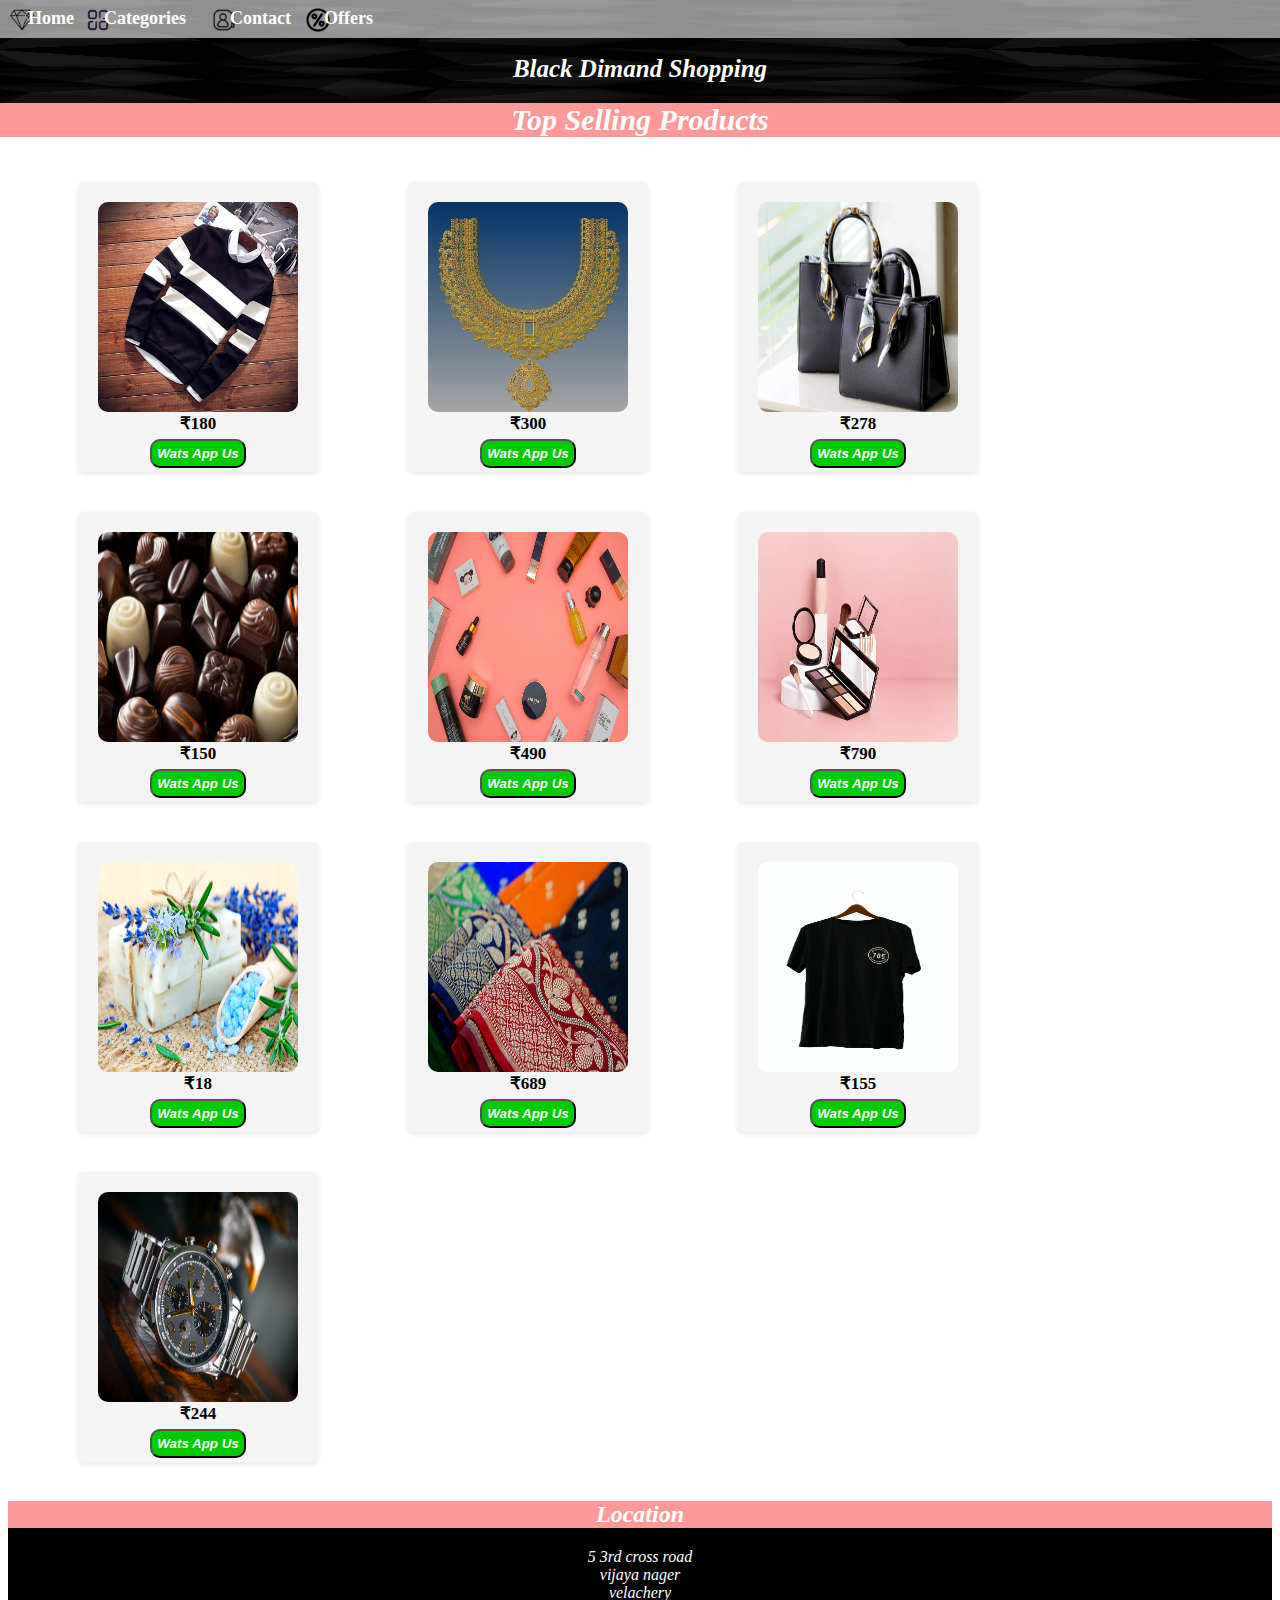
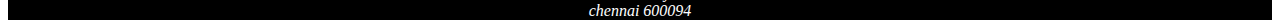
<file: index.html>
<!DOCTYPE html>
<html lang="en">
<head>
    <meta charset="UTF-8">
    <meta name="viewport" content="width=device-width, initial-scale=1.0">
    <title>Black Diamond Shopping</title>
    <link rel="stylesheet" href="/style.css">
    <link rel="icon" href="/image/diamond-256.ico">
<!-- Hotjar Tracking Code for my site -->
<script>
    (function(h,o,t,j,a,r){
        h.hj=h.hj||function(){(h.hj.q=h.hj.q||[]).push(arguments)};
        h._hjSettings={hjid:3558200,hjsv:6};
        a=o.getElementsByTagName('head')[0];
        r=o.createElement('script');r.async=1;
        r.src=t+h._hjSettings.hjid+j+h._hjSettings.hjsv;
        a.appendChild(r);
    })(window,document,'https://static.hotjar.com/c/hotjar-','.js?sv=');
</script>

<script type="text/javascript">window.$crisp=[];window.CRISP_WEBSITE_ID="7d65f596-6a50-4b87-86ed-bf28b5d9e4b6";(function(){d=document;s=d.createElement("script");s.src="https://client.crisp.chat/l.js";s.async=1;d.getElementsByTagName("head")[0].appendChild(s);})();</script><!-- Google tag (gtag.js) -->
<script async src="https://www.googletagmanager.com/gtag/js?id=G-VM43T8KJGT"></script>
<script>
  window.dataLayer = window.dataLayer || [];
  function gtag(){dataLayer.push(arguments);}
  gtag('js', new Date());

  gtag('config', 'G-VM43T8KJGT');
</script>

</head>
<body>
    <script type='text/javascript' src='https://ind-widget.freshworks.com/widgets/81000000397.js' async defer></script>
    <script type="text/javascript">
        if ( window.self !== window.top ) {
            // window.top.location.href=window.location.href;
            document.body.innerHTML = "Access Denied";
        }
    </script>
    
    <div class="header">
        <a href="/index.html" id="home">Home</a>
        <a href="/index.html" id="categories"> Categories</a>
        <a href="/index.html" id="contact">Contact</a>
        <a href="/index.html" id="offers"> Offers</a>
        
    </div>
    <div class="landingpage">
        <div class="title">
            <h1>Black Dimand Shopping</h1>
        </div>

        <div class="top_selling_products_h2">
            <h2>Top Selling Products</h2>
        </div>
    <div class="product_background">
        <div class="top_selling_products">
            <div class="product_1">
                <img src="product/product_1.jpg" alt="Product 1">
                <p>&#8377;180</p>
                <a href="https://wa.me/qr/YTUGXC7XWHPSL1"><button class="btn">Wats App Us</button></a>
            </div>
        <div class="top_selling_products">
            <div class="product_2">
              <img src="product/product_14.jpg" alt="Product 2" >
              <p>&#8377;300</p>
              <a href="https://wa.me/qr/YTUGXC7XWHPSL1"><button class="btn">Wats App Us</button></a>
            </div>
        </div>
        <div class="top_selling_products">
            <div class="product_3">
              <img src="product/product_52.jpg" alt="Product 3">
              <p>&#8377;278</p>
              <a href="https://wa.me/qr/YTUGXC7XWHPSL1"><button class="btn" >Wats App Us</button></a>
            </div>
        </div>
        <div class="top_selling_products">
            <div class="product_4">
              <img src="product/product_12.jpg" alt="Product 4">
              <p>&#8377;150</p>
              <a href="https://wa.me/qr/YTUGXC7XWHPSL1"><button class="btn">Wats App Us</button></a>
            </div>
        </div>
        <div class="top_selling_products">
            <div class="product_5">
              <img src="product/product_10.jpg" alt="Product 5">
              <p>&#8377;490</p>
              <a href="https://wa.me/qr/YTUGXC7XWHPSL1"><button class="btn">Wats App Us</button></a>
            </div>
        </div>
        <div class="top_selling_products">
            <div class="product_6">
                <img src="product/product_9.jpg" alt="Product 6">
                <p>&#8377;790</p>
                <a href="https://wa.me/qr/YTUGXC7XWHPSL1"><button class="btn">Wats App Us</button></a>
            </div>
        </div>
        <div class="top_selling_products">
            <div class="product_7">
              <img src="product/product_50.jpeg" alt="Product 7">
              <p>&#8377;18</p>
              <a href="https://wa.me/qr/YTUGXC7XWHPSL1"><button class="btn">Wats App Us</button></a>
            </div>
        </div>
        <div class="top_selling_products">
            <div class="product_8">
              <img src="product/product_19.jpg" alt="Product 8">
              <p>&#8377;689</p>
              <a href="https://wa.me/qr/YTUGXC7XWHPSL1"><button class="btn">Wats App Us</button></a>
            </div>
        </div>
        <div class="top_selling_products">
            <div class="product_9">
              <img src="product/product_21.jpg" alt="Product 9">
              <p>&#8377;155</p>
              <a href="https://wa.me/qr/YTUGXC7XWHPSL1"><button class="btn">Wats App Us</button></a>
            </div>
        </div>
        <div class="top_selling_products">
            <div class="product_10">
              <img src="product/product_20.jpg" alt="Product 10">
              <p>&#8377;244</p>
              <a href="https://wa.me/qr/YTUGXC7XWHPSL1"><button class="btn">Wats App Us</button></a>
            </div>
        </div>
    </div>
    <div class="location">
        <h2>Location</h2>
       <address class="address">
           5 3rd cross road<br>
           vijaya nager <br>
           velachery<br>
           chennai 600094<br>
       </address>
    </div>

</body>
</html>
</file>
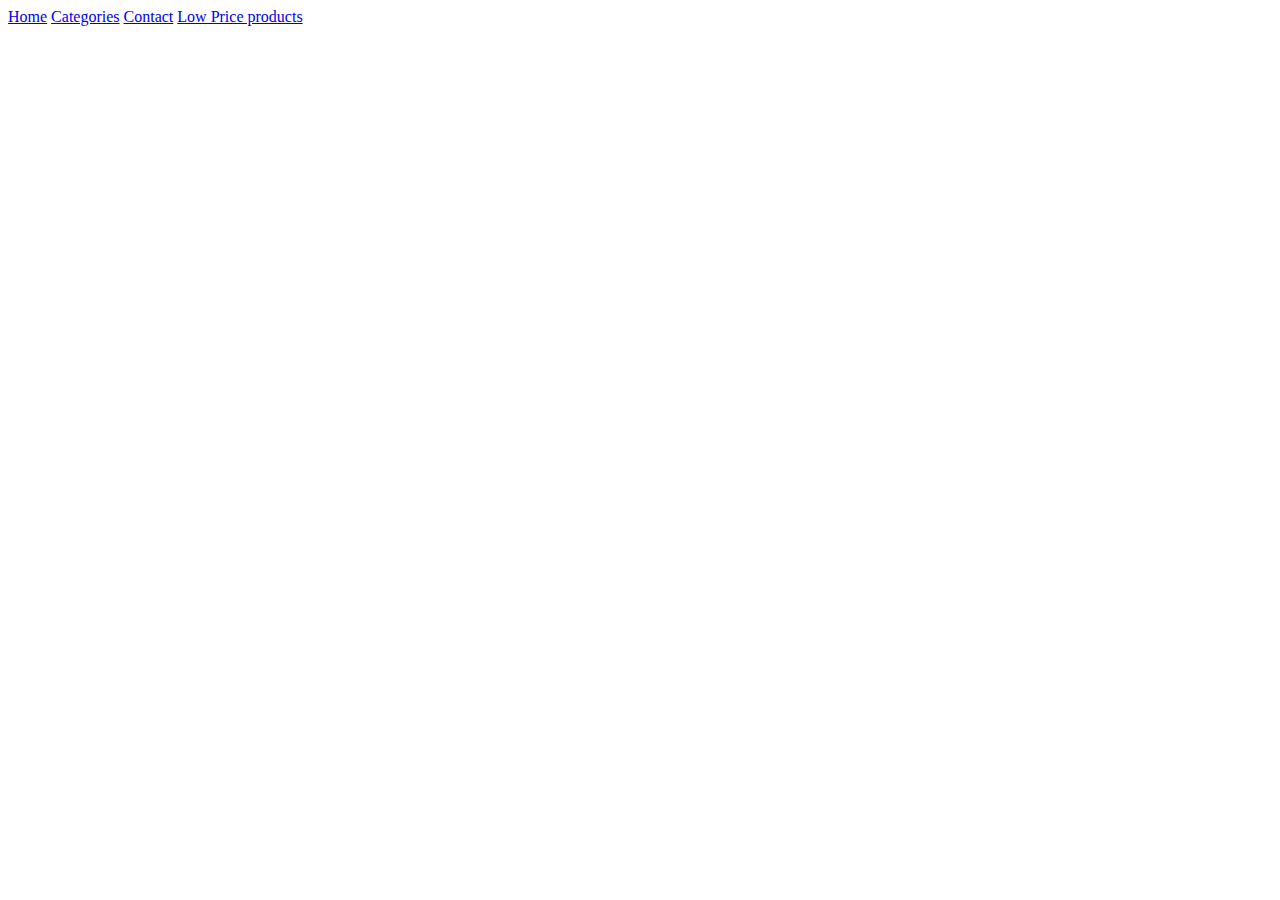
<file: page/categories.html>
<!DOCTYPE html>
<html lang="en">
<head>
    <meta charset="UTF-8">
    <meta name="viewport" content="width=device-width, initial-scale=1.0">
    <title>Black Diamond Shopping</title>
    <link rel="icon" href="/image/diamond-256.ico">
    <!-- Hotjar Tracking Code for https://black-diamond-shopping.netlify.app -->
<script>
    (function(h,o,t,j,a,r){
        h.hj=h.hj||function(){(h.hj.q=h.hj.q||[]).push(arguments)};
        h._hjSettings={hjid:3558200,hjsv:6};
        a=o.getElementsByTagName('head')[0];
        r=o.createElement('script');r.async=1;
        r.src=t+h._hjSettings.hjid+j+h._hjSettings.hjsv;
        a.appendChild(r);
    })(window,document,'https://static.hotjar.com/c/hotjar-','.js?sv=');
</script>
</head>
<body>
    <div>
        <section class="header">
        <a href="/index.html">Home</a>
        <a href="page/categories.html">Categories</a>
        <a href="page/contact.html">Contact</a>
        <a href="page/lowpriceproduct.html">Low Price products</a>
        </section>
    </div>
</body>
</file>
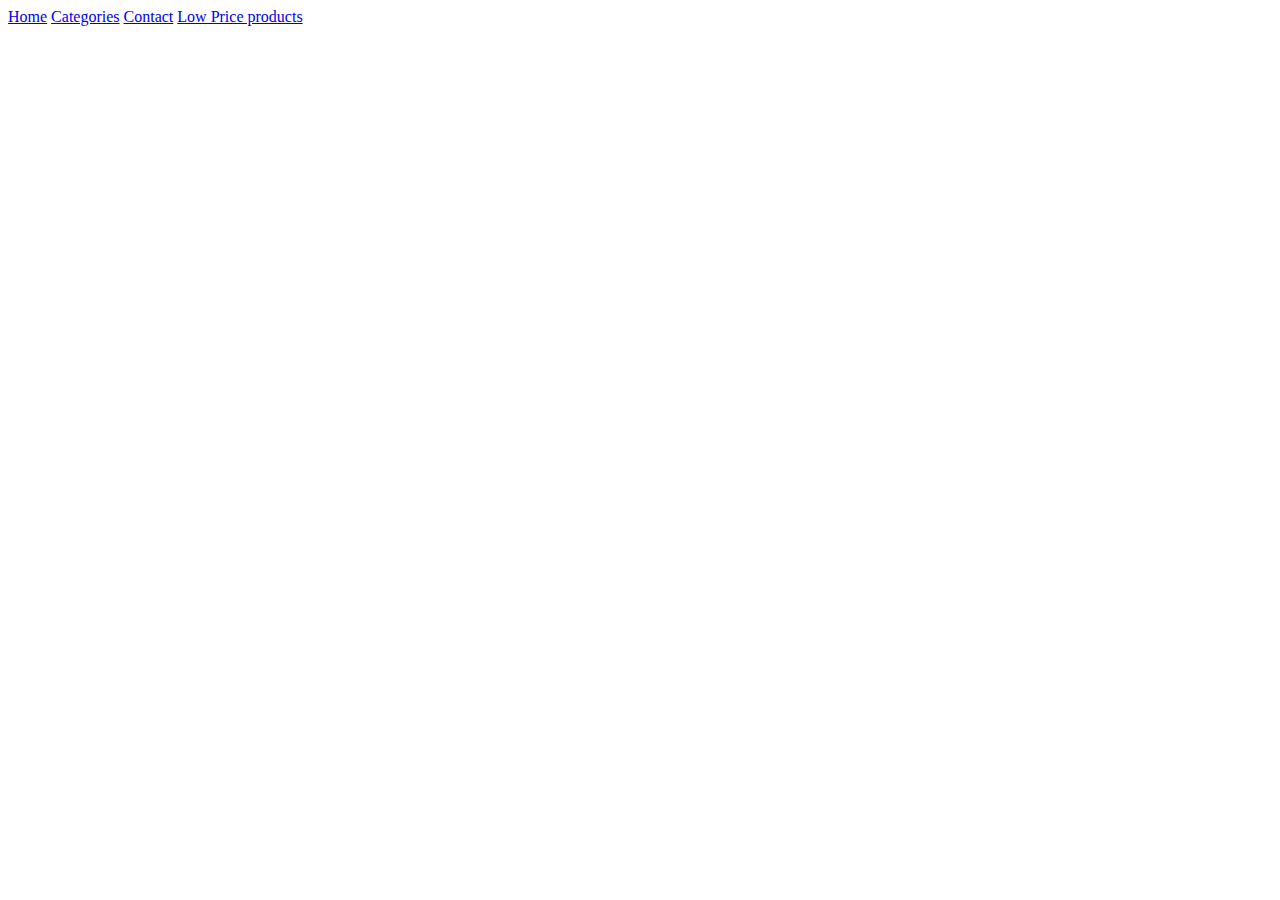
<file: page/lowpriceproduct.html>
<!DOCTYPE html>
<html lang="en">
<head>
    <meta charset="UTF-8">
    <meta name="viewport" content="width=device-width, initial-scale=1.0">
    <title>Black Diamond Shopping</title>
    <link rel="icon" href="/image/diamond-256.ico">
    <!-- Hotjar Tracking Code for https://black-diamond-shopping.netlify.app -->
<script>
    (function(h,o,t,j,a,r){
        h.hj=h.hj||function(){(h.hj.q=h.hj.q||[]).push(arguments)};
        h._hjSettings={hjid:3558200,hjsv:6};
        a=o.getElementsByTagName('head')[0];
        r=o.createElement('script');r.async=1;
        r.src=t+h._hjSettings.hjid+j+h._hjSettings.hjsv;
        a.appendChild(r);
    })(window,document,'https://static.hotjar.com/c/hotjar-','.js?sv=');
</script>
</head>
<body>
    <div>
        <section class="header">
        <a href="/index.html">Home</a>
        <a href="page/categories.html">Categories</a>
        <a href="page/contact.html">Contact</a>
        <a href="page/lowpriceproduct.html">Low Price products</a>
        </section>




















    </div>
</body>
</file>
<file: style.css>
body {
    font-family: 'Times New Roman', Times, serif;
    background-image: url(/image/OC1Y8F0.jpg);
    background-repeat: no-repeat;
    background-size: 100% auto;
    background-size: 2000px 120px;
    
    
    
}



.header a {
    color: white;
    text-decoration: none

  }

.header{
    background-color: rgb(255, 255, 255,0.56);
    height: 30px;
    margin-top: -10px;
    margin-left: -8px;
    margin-right: -10px;
    padding-top: 10px;
    padding-left: 10px;
}
.header #home {
    margin-left: 0px;
    font-weight: 700;
    font-size: 18px;
    display: inline-block;
    vertical-align: middle;
    background-image: url("/image/home.ico");
    background-repeat: no-repeat;
    background-size: contain;
    width: 24px; /* Adjust the width and height according to your icon size */
    height: 24px;
    padding-left: 18px; /* Add some left padding to create space for the icon */
    text-decoration: none;
    transition: color 0.3s ease;
    color: rgb(255, 255, 255);
    

}


.header #categories {
    margin-left: 30px;
    font-weight: 700;
    font-size: 18px;
    display: inline-block;
    vertical-align: middle;
    background-image: url("/image/category1.ico");
    background-repeat: no-repeat;
    background-size: contain;
    width: 24px; /* Adjust the width and height according to your icon size */
    height: 24px;
    padding-left: 18px; /* Add some left padding to create space for the icon */
    text-decoration: none;
    color: rgb(255, 255, 255);



}

.header #contact {
    margin-left: 80px;
    font-weight: 700;
    font-size: 18px;
    display: inline-block;
    vertical-align: middle;
    background-image: url("/image/contact-book.ico");
    background-repeat: no-repeat;
    background-size: contain;
    width: 24px; /* Adjust the width and height according to your icon size */
    height: 24px;
    padding-left: 18px; /* Add some left padding to create space for the icon */
    text-decoration: none;
    color: rgb(255, 255, 255);



}

.header #offers {
    margin-left: 48px;
    font-weight: 700;
    font-size: 18px;
    display: inline-block;
    vertical-align: middle;
    background-image: url("/image/discount.ico");
    background-repeat: no-repeat;
    background-size: contain;
    width: 24px; /* Adjust the width and height according to your icon size */
    height: 24px;
    padding-left: 18px; /* Add some left padding to create space for the icon */
    text-decoration: none;
    color: rgb(255, 255, 255);

}

.header #home:hover {
    transform: scale(1.1);
    color: rgb(255, 255, 255); /* Change the text color on hover */
  }

.header #categories:hover {
    transform: scale(1.1);
    color: rgb(255, 255, 255); /* Change the text color on hover */
}

.header #contact:hover {
    transform: scale(1.1);
    color: rgb(255, 255, 255); /* Change the text color on hover */
}

.header #offers:hover {
    transform: scale(1.1);
    color: rgb(255, 255, 255); /* Change the text color on hover */
}


.landingpage .title h1{
    color: white;
    text-align: center;
    padding-bottom: 30px;
    font-style: italic;
    font-size: 25px;
    animation: colorChange 5s infinite;
}
  
@keyframes colorChange {
    0% { color: rgb(255, 197, 197); }
    25% { color: rgb(191, 191, 255); }
    50% { color: rgb(228, 255, 228); }
    75% { color: rgb(255, 237, 204); }
    100% { color: rgb(255, 185, 255); }
  }

.top_selling_products_h2{
  color: rgb(255, 255, 255);
  background-color: rgb(255, 153, 153);
  margin-left: -9px;
  margin-right: -9px;
  margin-top: -35px;
  text-align: center;
  font-style: italic;
  font-size: 20px;
  animation: colorChange2 1s infinite;
  
}
@keyframes colorChange2 {
  0% { color: rgb(255, 19, 19); }
  25% { color: rgb(5, 5, 255); }
  50% { color: rgb(0, 0, 0); }
  75% { color: rgb(3, 255, 11); }
  100% { color: rgb(0, 204, 255); }
}

.top_selling_products{
  display: flex;
  flex-wrap: wrap;
  background-color: #ffffff;


}

.top_selling_products .product_1{
  height: 250px;
  width: 200px;
  padding: 20px;
  margin: 20px;
  background-color: #f4f4f4;
  border-radius: 5px;
  box-shadow: 0 2px 5px rgba(0, 0, 0, 0.1);
  text-align: center;
  margin-left: 70px;
}

.top_selling_products .product_2{
  height: 250px;
  width: 200px;
  padding: 20px;
  margin: 20px;
  background-color: #f4f4f4;
  border-radius: 5px;
  box-shadow: 0 2px 5px rgba(0, 0, 0, 0.1);
  text-align: center;
  margin-left: 70px;
}

.top_selling_products .product_3{
  height: 250px;
  width: 200px;
  padding: 20px;
  margin: 20px;
  background-color: #f4f4f4;
  border-radius: 5px;
  box-shadow: 0 2px 5px rgba(0, 0, 0, 0.1);
  text-align: center;
  margin-left: 70px;

}

.top_selling_products .product_4{
  height: 250px;
  width: 200px;
  padding: 20px;
  margin: 20px;
  background-color: #f4f4f4;
  border-radius: 5px;
  box-shadow: 0 2px 5px rgba(0, 0, 0, 0.1);
  text-align: center;
  margin-left: 70px;

}

.top_selling_products .product_5{
  height: 250px;
  width: 200px;
  padding: 20px;
  margin: 20px;
  background-color: #f4f4f4;
  border-radius: 5px;
  box-shadow: 0 2px 5px rgba(0, 0, 0, 0.1);
  text-align: center;
  margin-left: 70px;

}

.top_selling_products .product_6{
  height: 250px;
  width: 200px;
  padding: 20px;
  margin: 20px;
  background-color: #f4f4f4;
  border-radius: 5px;
  box-shadow: 0 2px 5px rgba(0, 0, 0, 0.1);
  text-align: center;
  margin-left: 70px;
}

.top_selling_products .product_7{
  height: 250px;
  width: 200px;
  padding: 20px;
  margin: 20px;
  background-color: #f4f4f4;
  border-radius: 5px;
  box-shadow: 0 2px 5px rgba(0, 0, 0, 0.1);
  text-align: center;
  margin-left: 70px;
}

.top_selling_products .product_8{
  height: 250px;
  width: 200px;
  padding: 20px;
  margin: 20px;
  background-color: #f4f4f4;
  border-radius: 5px;
  box-shadow: 0 2px 5px rgba(0, 0, 0, 0.1);
  text-align: center;
  margin-left: 70px;

}

.top_selling_products .product_9{
  height: 250px;
  width: 200px;
  padding: 20px;
  margin: 20px;
  background-color: #f4f4f4;
  border-radius: 5px;
  box-shadow: 0 2px 5px rgba(0, 0, 0, 0.1);
  text-align: center;
  margin-left: 70px;

}

.top_selling_products .product_10{
  height: 250px;
  width: 200px;
  padding: 20px;
  margin: 20px;
  background-color: #f4f4f4;
  border-radius: 5px;
  box-shadow: 0 2px 5px rgba(0, 0, 0, 0.1);
  text-align: center;
  margin-left: 70px;

}

.top_selling_products .product_1 img{
  width: 200px;
  height: 210px;
  border-radius: 10px;
 }
 

 
 .top_selling_products .product_1 button{
   border-radius: 10px;
   padding: 5px;
   color: #f4f4f4;
   background-color: rgb(0, 203, 0);
   font-style: italic;
   font-weight: 800;
 }
 
 
 
 .top_selling_products .product_1 button:hover{
 color: rgb(0, 0, 0);
 }
 
 .top_selling_products .product_1 p{
   font-weight: 700;
   font-size: 17px;
   margin-top: -3px;
   margin-bottom: 5px;
 
 }



.top_selling_products .product_2 img{
 width: 200px;
 height: 210px;
 border-radius: 10px;
}



.top_selling_products .product_2 button{
  border-radius: 10px;
  padding: 5px;
  color: #f4f4f4;
  background-color: rgb(0, 203, 0);
  font-style: italic;
  font-weight: 800;
}



.top_selling_products .product_2 button:hover{
color: rgb(0, 0, 0);
}

.top_selling_products .product_2 p{
  font-weight: 700;
  font-size: 17px;
  margin-top: -3px;
  margin-bottom: 5px;
  

}

.top_selling_products .product_3 img{
  width: 200px;
  height: 210px;
  border-radius: 10px;
 }
 
 
 .top_selling_products .product_3 button{
   border-radius: 10px;
   padding: 5px;
   color: #f4f4f4;
   background-color: rgb(0, 203, 0);
   font-style: italic;
   font-weight: 800;
 }
 
 
 
 .top_selling_products .product_3 button:hover{
 color: rgb(0, 0, 0);
 }
 
 .top_selling_products .product_3 p{
   font-weight: 700;
   font-size: 17px;
   margin-top: -3px;
   margin-bottom: 5px;
 
 }

 .top_selling_products .product_4 img{
  width: 200px;
  height: 210px;
  border-radius: 10px;
 }
 
 .top_selling_products .product_4 h3{
 margin-top: -30px;
 color: aliceblue;
 font-style: italic;
 
 }
 
 .top_selling_products .product_4 button{
   border-radius: 10px;
   padding: 5px;
   color: #f4f4f4;
   background-color: rgb(0, 203, 0);
   font-style: italic;
   font-weight: 800;
 }
 
 
 
 .top_selling_products .product_4 button:hover{
 color: rgb(0, 0, 0);
 }
 
 .top_selling_products .product_4 p{
   font-weight: 700;
   font-size: 17px;
   margin-top: -3px;
   margin-bottom: 5px;
 
 }

 .top_selling_products .product_5 img{
  width: 200px;
  height: 210px;
  border-radius: 10px;
 }
 
 .top_selling_products .product_5 h3{
 margin-top: -30px;
 color: aliceblue;
 font-style: italic;
 
 }
 
 .top_selling_products .product_5 button{
   border-radius: 10px;
   padding: 5px;
   color: #f4f4f4;
   background-color: rgb(0, 203, 0);
   font-style: italic;
   font-weight: 800;
 }
 
 
 
 .top_selling_products .product_5 button:hover{
 color: rgb(0, 0, 0);
 }
 
 .top_selling_products .product_5 p{
   font-weight: 700;
   font-size: 17px;
   margin-top: -3px;
   margin-bottom: 5px;
 
 }

 .top_selling_products .product_6 img{
  width: 200px;
  height: 210px;
  border-radius: 10px;
 }
 
 .top_selling_products .product_6 h3{
 margin-top: -30px;
 color: aliceblue;
 font-style: italic;
 
 }
 
 .top_selling_products .product_6 button{
   border-radius: 10px;
   padding: 5px;
   color: #f4f4f4;
   background-color: rgb(0, 203, 0);
   font-style: italic;
   font-weight: 800;
 }
 
 
 
 .top_selling_products .product_6 button:hover{
 color: rgb(0, 0, 0);
 }
 
 .top_selling_products .product_6 p{
   font-weight: 700;
   font-size: 17px;
   margin-top: -3px;
   margin-bottom: 5px;
 
 }

 .top_selling_products .product_7 img{
  width: 200px;
  height: 210px;
  border-radius: 10px;
 }
 
 .top_selling_products .product_7 h3{
 margin-top: -30px;
 color: aliceblue;
 font-style: italic;
 
 }
 
 .top_selling_products .product_7 button{
   border-radius: 10px;
   padding: 5px;
   color: #f4f4f4;
   background-color: rgb(0, 203, 0);
   font-style: italic;
   font-weight: 800;
 }
 
 
 
 .top_selling_products .product_7 button:hover{
 color: rgb(0, 0, 0);
 }
 
 .top_selling_products .product_7 p{
   font-weight: 700;
   font-size: 17px;
   margin-top: -3px;
   margin-bottom: 5px;
 
 }


 .top_selling_products .product_8 img{
  width: 200px;
  height: 210px;
  border-radius: 10px;
 }
 
 .top_selling_products .product_8 h3{
 margin-top: -30px;
 color: aliceblue;
 font-style: italic;
 
 }
 
 .top_selling_products .product_8 button{
   border-radius: 10px;
   padding: 5px;
   color: #f4f4f4;
   background-color: rgb(0, 203, 0);
   font-style: italic;
   font-weight: 800;
 }
 
 
 
 .top_selling_products .product_8 button:hover{
 color: rgb(0, 0, 0);
 }
 
 .top_selling_products .product_8 p{
   font-weight: 700;
   font-size: 17px;
   margin-top: -3px;
   margin-bottom: 5px;
 
 }

 .top_selling_products .product_9 img{
  width: 200px;
  height: 210px;
  border-radius: 10px;
 }
 
 .top_selling_products .product_9 h3{
 margin-top: -30px;
 color: aliceblue;
 font-style: italic;
 
 }
 
 .top_selling_products .product_9 button{
   border-radius: 10px;
   padding: 5px;
   color: #f4f4f4;
   background-color: rgb(0, 203, 0);
   font-style: italic;
   font-weight: 800;
 }
 
 
 
 .top_selling_products .product_9 button:hover{
 color: rgb(0, 0, 0);
 }
 
 .top_selling_products .product_9 p{
   font-weight: 700;
   font-size: 17px;
   margin-top: -3px;
   margin-bottom: 5px;
 
 }

 .top_selling_products .product_10 img{
  width: 200px;
  height: 210px;
  border-radius: 10px;
 }
 
 .top_selling_products .product_10 h3{
 margin-top: -30px;
 color: aliceblue;
 font-style: italic;
 
 }
 
 .top_selling_products .product_10 button{
   border-radius: 10px;
   padding: 5px;
   color: #f4f4f4;
   background-color: rgb(0, 203, 0);
   font-style: italic;
   font-weight: 800;
 }
 
 
 
 .top_selling_products .product_10 button:hover{
 color: rgb(0, 0, 0);
 }
 
 .top_selling_products .product_10 p{
   font-weight: 700;
   font-size: 17px;
   margin-top: -3px;
   margin-bottom: 5px;
 
 }



 .location{
  text-align: center;
  background-color: black;
  color: white;
 }
 
 .location h2{
  font-style: italic;
  background-color:rgb(255, 153, 153) ;
 }
</file>
